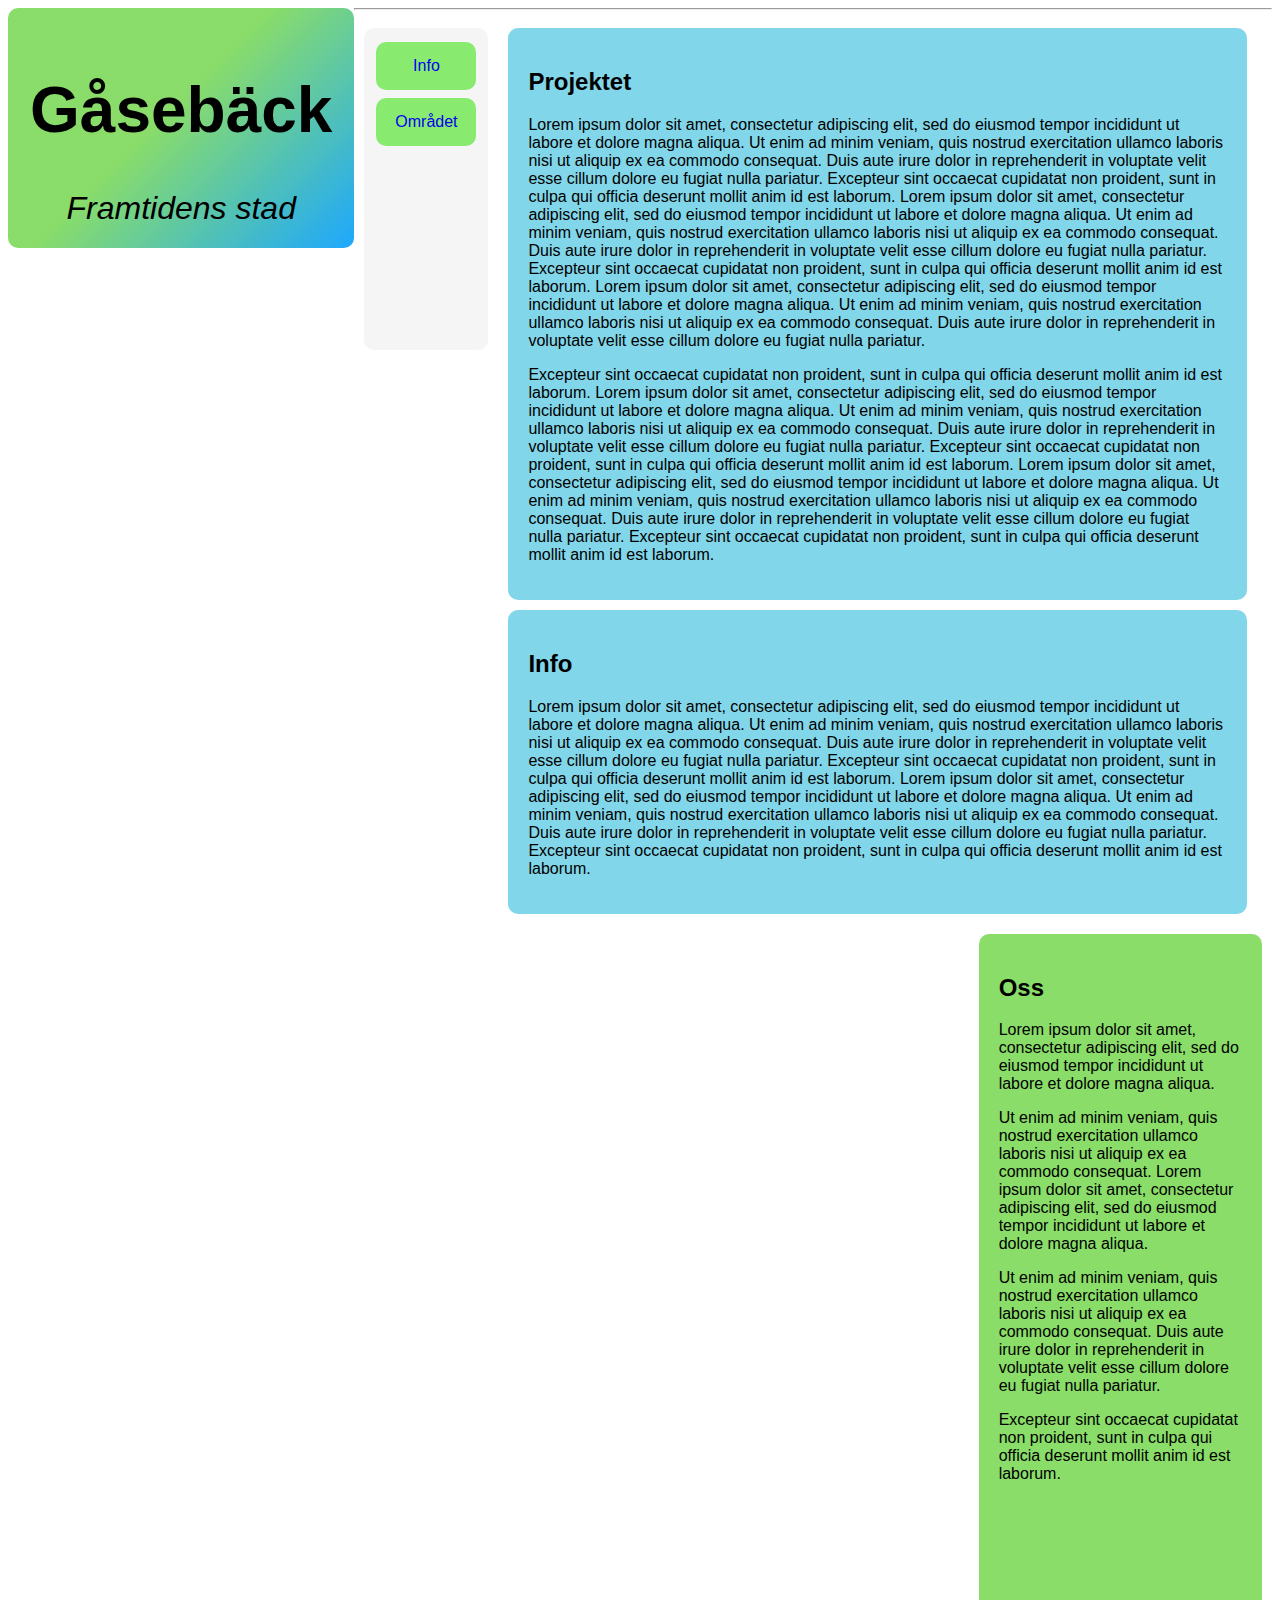
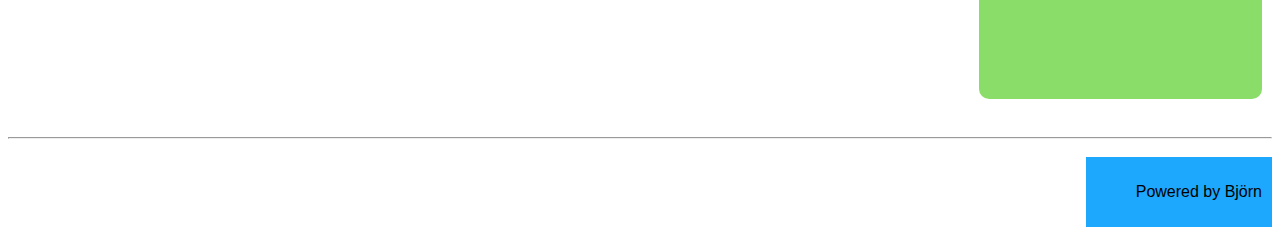
<file: index.html>
<!DOCTYPE html>
<html lang='sv'>
<head>
    <title>Gåsebäck</title>
    <link rel="stylesheet" href="/styles.css">
</head>
<body>

<header>
    <h1>Gåsebäck</h1>
    <p style="font-style: italic;">Framtidens stad</p>
</header>  

<hr>

<div class="row">
    <div class="navbar">
        <a class="button" href="/index.html">Info</a> <br>
        <a class="button" href="/omrade.html">Området</a>
    </div>
    <div class="leftcolumn">
        <div class="cardleft" id="cardleft">
            <h2>Projektet</h2>
            <p>Lorem ipsum dolor sit amet, consectetur adipiscing elit, sed do eiusmod tempor incididunt ut labore et dolore magna aliqua. 
                Ut enim ad minim veniam, quis nostrud exercitation ullamco laboris nisi ut aliquip ex ea commodo consequat. Duis aute irure dolor in reprehenderit in voluptate velit esse cillum dolore eu fugiat nulla pariatur. 
                Excepteur sint occaecat cupidatat non proident, sunt in culpa qui officia deserunt mollit anim id est laborum. Lorem ipsum dolor sit amet, consectetur adipiscing elit, sed do eiusmod tempor incididunt ut labore et dolore magna aliqua. 
                Ut enim ad minim veniam, quis nostrud exercitation ullamco laboris nisi ut aliquip ex ea commodo consequat. Duis aute irure dolor in reprehenderit in voluptate velit esse cillum dolore eu fugiat nulla pariatur. 
                Excepteur sint occaecat cupidatat non proident, sunt in culpa qui officia deserunt mollit anim id est laborum. Lorem ipsum dolor sit amet, consectetur adipiscing elit, sed do eiusmod tempor incididunt ut labore et dolore magna aliqua. 
                Ut enim ad minim veniam, quis nostrud exercitation ullamco laboris nisi ut aliquip ex ea commodo consequat. Duis aute irure dolor in reprehenderit in voluptate velit esse cillum dolore eu fugiat nulla pariatur. 
            </p>
            <p>Excepteur sint occaecat cupidatat non proident, sunt in culpa qui officia deserunt mollit anim id est laborum. Lorem ipsum dolor sit amet, consectetur adipiscing elit, sed do eiusmod tempor incididunt ut labore et dolore magna aliqua. 
                Ut enim ad minim veniam, quis nostrud exercitation ullamco laboris nisi ut aliquip ex ea commodo consequat. Duis aute irure dolor in reprehenderit in voluptate velit esse cillum dolore eu fugiat nulla pariatur. 
                Excepteur sint occaecat cupidatat non proident, sunt in culpa qui officia deserunt mollit anim id est laborum. Lorem ipsum dolor sit amet, consectetur adipiscing elit, sed do eiusmod tempor incididunt ut labore et dolore magna aliqua. 
                Ut enim ad minim veniam, quis nostrud exercitation ullamco laboris nisi ut aliquip ex ea commodo consequat. Duis aute irure dolor in reprehenderit in voluptate velit esse cillum dolore eu fugiat nulla pariatur. 
                Excepteur sint occaecat cupidatat non proident, sunt in culpa qui officia deserunt mollit anim id est laborum.
            </p>
        </div>
        <div class="cardleft" id="cardleft2">
            <h2>Info</h2>
            <p>Lorem ipsum dolor sit amet, consectetur adipiscing elit, sed do eiusmod tempor incididunt ut labore et dolore magna aliqua. 
                Ut enim ad minim veniam, quis nostrud exercitation ullamco laboris nisi ut aliquip ex ea commodo consequat. Duis aute irure dolor in reprehenderit in voluptate velit esse cillum dolore eu fugiat nulla pariatur. 
                Excepteur sint occaecat cupidatat non proident, sunt in culpa qui officia deserunt mollit anim id est laborum. Lorem ipsum dolor sit amet, consectetur adipiscing elit, sed do eiusmod tempor incididunt ut labore et dolore magna aliqua. 
                Ut enim ad minim veniam, quis nostrud exercitation ullamco laboris nisi ut aliquip ex ea commodo consequat. Duis aute irure dolor in reprehenderit in voluptate velit esse cillum dolore eu fugiat nulla pariatur. 
                Excepteur sint occaecat cupidatat non proident, sunt in culpa qui officia deserunt mollit anim id est laborum.
            </p>
        </div>
    </div>
    <div class="rightcolumn">
        <div class="cardright" id="cardright">
            <h2>Oss</h2>
            <p>Lorem ipsum dolor sit amet, consectetur adipiscing elit, sed do eiusmod tempor incididunt ut labore et dolore magna aliqua. </p>
            <p>Ut enim ad minim veniam, quis nostrud exercitation ullamco laboris nisi ut aliquip ex ea commodo consequat. Lorem ipsum dolor sit amet, consectetur adipiscing elit, sed do eiusmod tempor incididunt ut labore et dolore magna aliqua. </p>
            <p>Ut enim ad minim veniam, quis nostrud exercitation ullamco laboris nisi ut aliquip ex ea commodo consequat. Duis aute irure dolor in reprehenderit in voluptate velit esse cillum dolore eu fugiat nulla pariatur.</p>
            <p>Excepteur sint occaecat cupidatat non proident, sunt in culpa qui officia deserunt mollit anim id est laborum.
            </p>
        </div>
    </div>
    
</div>
<hr>


<footer>
    <p>Powered by Björn</p>
</footer>


</body>


</html>
</file>
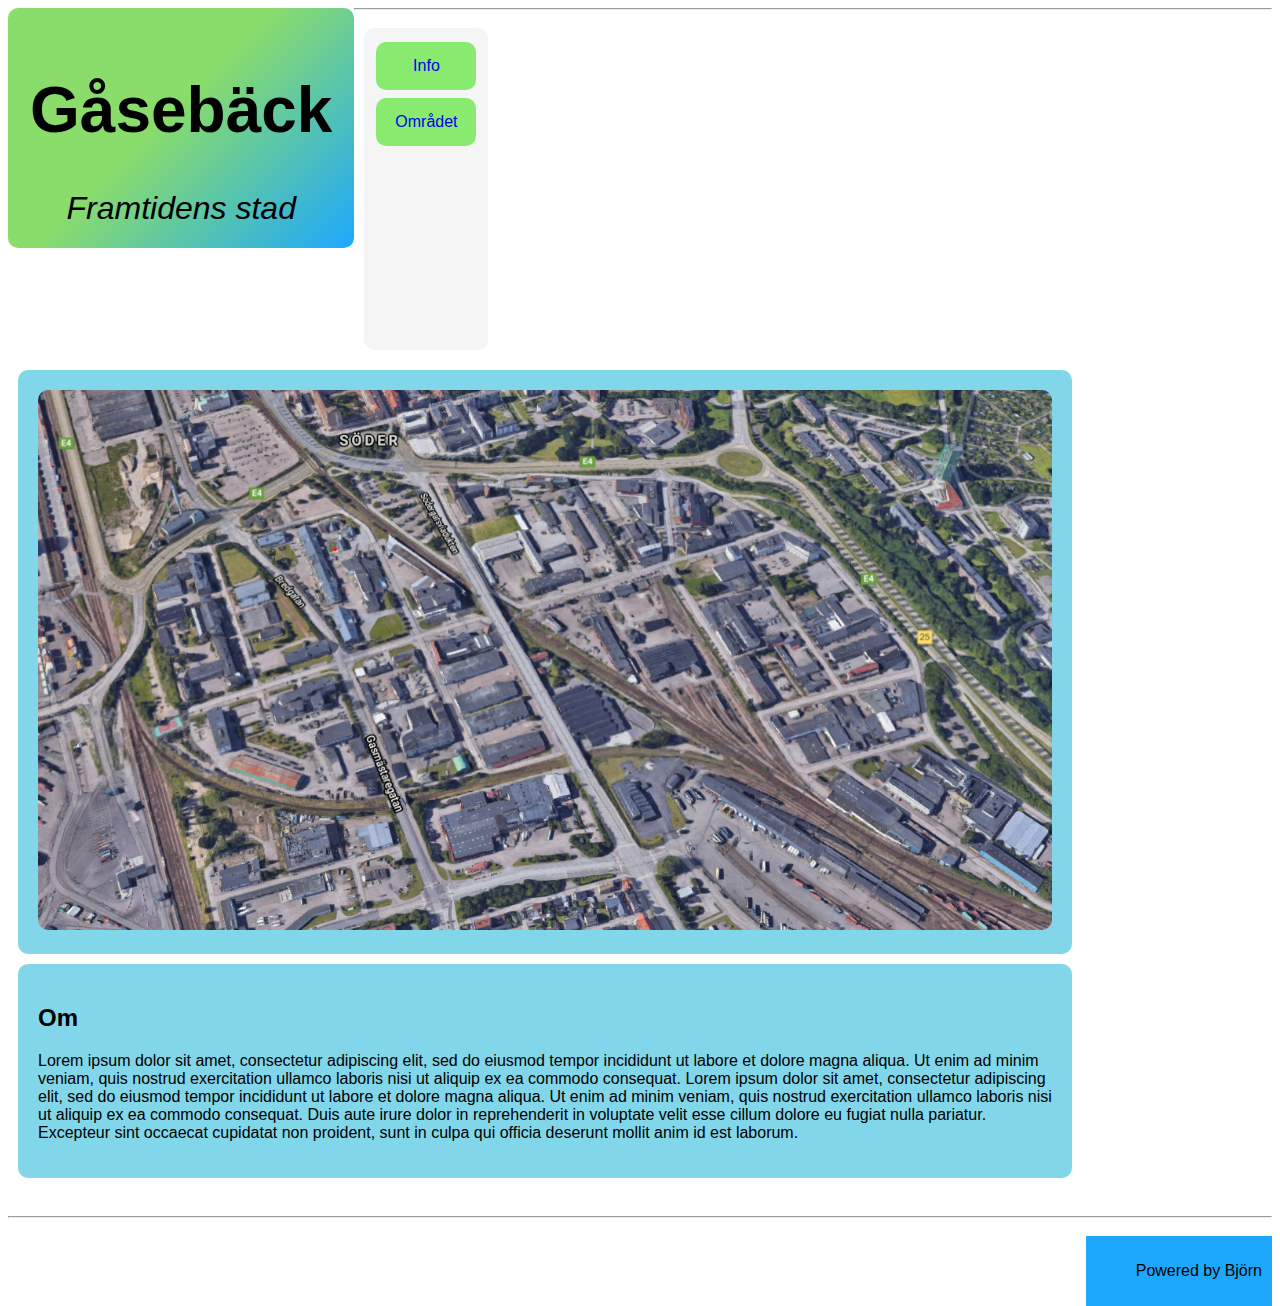
<file: omrade.html>
<!DOCTYPE html>
<html lang='sv'>
<head>
    <title>Område</title>
    <link rel="stylesheet" href="/styles.css">
</head>
<body>

<header>
    <h1>Gåsebäck</h1>
    <p style="font-style: italic;">Framtidens stad</p>
</header>  

<hr>

<div class="row">
    <div class="navbar">
        <a class="button" href="/index.html">Info</a> <br>
        <a class="button" href="/omrade.html">Området</a>
    </div>
    <div class="leftcolumn" style="width: 85%;">
        <div class="map">
            <img src="/gaseback.png" alt="Gåsebäck" width="100%" style="border-radius: 10px;">
        </div>
        <div class="cardleft">
            <h2>Om</h2>
            <p>Lorem ipsum dolor sit amet, consectetur adipiscing elit, sed do eiusmod tempor incididunt ut labore et dolore magna aliqua. 
                Ut enim ad minim veniam, quis nostrud exercitation ullamco laboris nisi ut aliquip ex ea commodo consequat. Lorem ipsum dolor sit amet, consectetur adipiscing elit, sed do eiusmod tempor incididunt ut labore et dolore magna aliqua. 
                Ut enim ad minim veniam, quis nostrud exercitation ullamco laboris nisi ut aliquip ex ea commodo consequat. Duis aute irure dolor in reprehenderit in voluptate velit esse cillum dolore eu fugiat nulla pariatur. 
                Excepteur sint occaecat cupidatat non proident, sunt in culpa qui officia deserunt mollit anim id est laborum.
            </p>
        </div>
    </div>
    
</div>
<hr>


<footer>
    <p>Powered by Björn</p>
</footer>


</body>

</html>
</file>
<file: styles.css>
* {
    box-sizing: border-box;
}

body {
    font-family: Arial;
}

header {
    float: inline-start;
    width: auto;
    height: 240px;
    border-radius: 10px;
    background: rgb(125,217,89);
    background: linear-gradient(135deg, rgba(125,217,89,0.9) 45%, rgba(4,158,254,0.9) 100%);
    margin: auto;
    padding: 22px;
    text-align: center;
    font-size: xx-large;
}

.map {
    margin-top: 10px;
    padding: 20px;
    margin: 10px;
    background-color: rgba(116, 210, 231, 0.9);
    border-radius: 10px;
}

.navbar {   
    float: left;
    background: rgba(226, 223, 223, 0.3);
    padding: 10px;
    padding-bottom: 200px;
    margin: 10px;
    border-radius: 10px;
}


/* Left column */
.leftcolumn {   
    float: left;
    width: 60%;
}

/* Right column */
.rightcolumn {
    float: right;
    width: 24%;
}

/* Clear floats after the columns */
.row:after {
    content: "";
    display: table;
    clear: both;
    padding: 10px;
}

  /* Responsive layout - makes the three columns stack on top of each other instead of next to each other */
@media screen and (max-width: 600px) {
    .column.side, .column.middle {
      width: 100%;
    }
}

/* Add a card effect for articles */
.cardleft {
    background: rgba(116, 210, 231, 0.9);
    padding: 20px;
    margin: 10px;
    border-radius: 10px;
}

.cardright {
    background: rgba(125, 217, 89, 0.9);
    padding: 20px;
    padding-bottom: 200px;
    margin: 10px;
    border-radius: 10px;
}

.button {
    border: none;
    background-color: rgba(125, 233, 98, 0.9);
    width: 100px;
    border-radius: 10px;
    padding: 15px;
    text-align: center;
    text-decoration: none;
    display: inline-block;
    font-size: 16px;
    margin: 4px 2px;
    cursor: pointer;
}

footer {
    float: inline-end;
    background: rgba(4, 158, 254, 0.9);
    text-align: start;
    margin-top: 10px;
    padding: 10px;
    padding-left: 50px;
}
</file>
